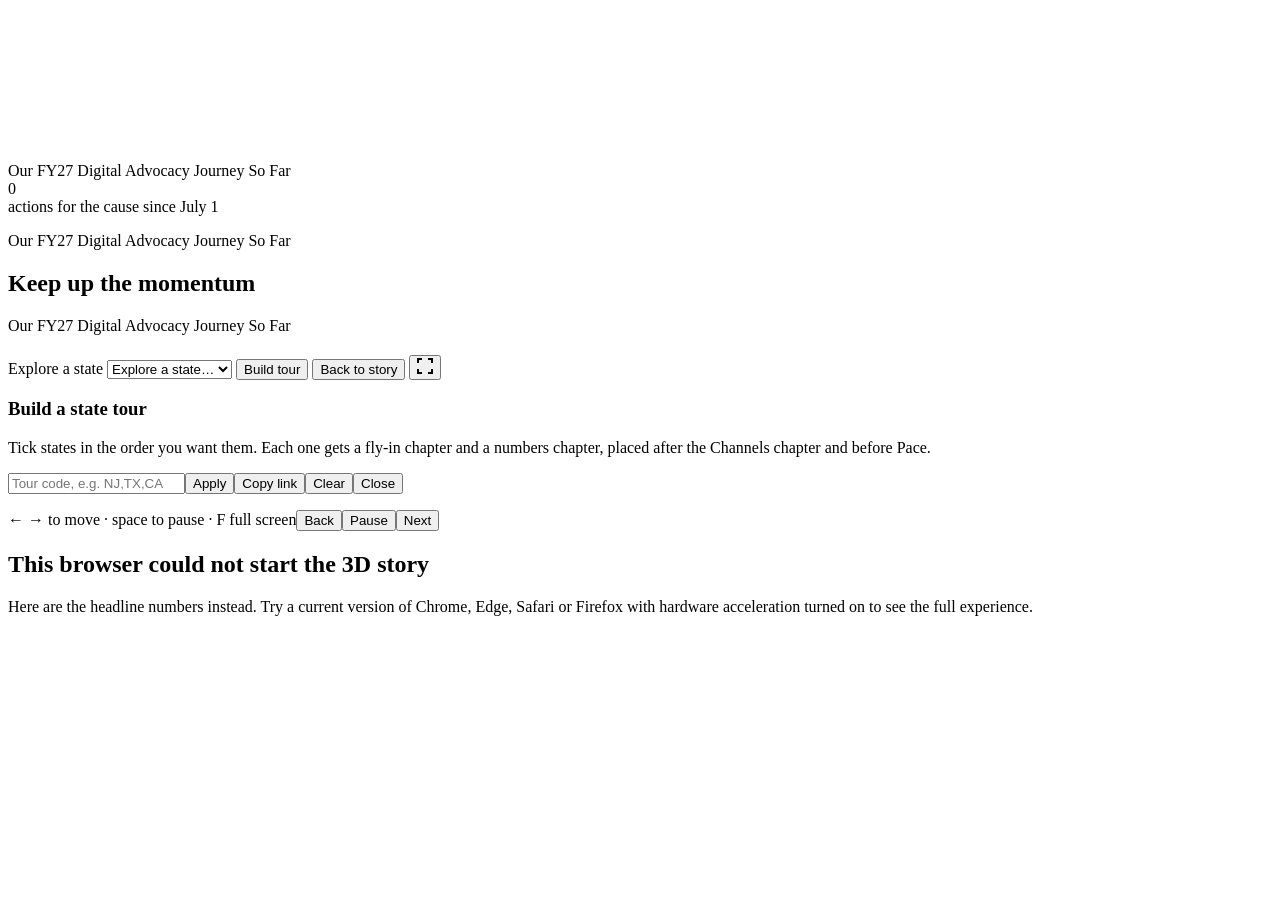
<file: src/template.html>
<!doctype html>
<html lang="en">
<head>
<meta charset="utf-8">
<meta name="viewport" content="width=device-width,initial-scale=1,viewport-fit=cover">
<title>FY27 Advocacy Journey</title>
<meta name="description" content="A cinematic 3D data story of the Alzheimer's Association FY27 digital advocacy results so far.">
<style>
/*@@FONTS@@*/
/*@@CSS@@*/
</style>
</head>
<body class="cinema">

<canvas id="c" aria-label="Cinematic 3D story of FY27 grassroots advocacy"></canvas>
<div id="labels" aria-hidden="true"></div>

<div class="bar t" aria-hidden="true"></div>
<div class="bar b" aria-hidden="true"></div>

<section class="ovl" id="cold" aria-live="polite"><div class="inner"><div class="t1">Our FY27 Digital Advocacy Journey So Far</div><div class="bignum" id="coldNum">0</div><div class="biglab" id="coldLab">actions for the cause since July 1</div><div class="bigline" id="coldLine"></div></div></section>
<section class="ovl" id="stTitle" aria-live="polite"><div class="inner"><div class="nm" id="stName"></div><div class="rule"></div><div class="sb" id="stSub"></div></div></section>
<section class="ovl" id="chapter" aria-hidden="true"><div class="inner"><div class="num" id="chNum"></div><div class="name" id="chName"></div><div class="rule"></div></div></section>
<section id="hero" aria-live="polite"><div class="n" id="heroNum"></div><div class="l" id="heroLab"></div></section>
<section class="ovl" id="finale"><div class="inner"><p class="eyebrow">Our FY27 Digital Advocacy Journey So Far</p><h1>Keep up the momentum</h1><div class="row" id="finRow"></div><p class="cta" id="finCta"></p></div></section>

<header id="top">
  <div class="brand"><span class="mark" aria-hidden="true"></span><div class="txt"><p class="eyebrow">Our FY27 Digital Advocacy Journey So Far</p><p id="kicker"></p><h2 id="sceneTitle"></h2></div></div>
  <div id="pick">
    <label for="stateSel" class="sr">Explore a state</label>
    <select id="stateSel"><option value="">Explore a state…</option></select>
    <button type="button" id="tourBtn" class="ghost">Build tour</button>
    <button type="button" id="backBtn">Back to story</button>
    <button type="button" id="fsBtn" class="ghost icon" aria-label="Full screen" title="Full screen (F)"><svg width="16" height="16" viewBox="0 0 16 16" aria-hidden="true"><path d="M1 5V1h4M11 1h4v4M15 11v4h-4M5 15H1v-4" fill="none" stroke="currentColor" stroke-width="2"/></svg></button>
  </div>
</header>

<section id="tourPanel" aria-label="Build a state tour">
  <h3>Build a state tour</h3>
  <p>Tick states in the order you want them. Each one gets a fly-in chapter and a numbers chapter, placed after the Channels chapter and before Pace.</p>
  <div id="tourGrid"></div>
  <p id="tourOrder"></p>
  <div id="tourRow"><input id="tourCode" type="text" spellcheck="false" aria-label="Tour code" placeholder="Tour code, e.g. NJ,TX,CA"><button type="button" id="tourApply">Apply</button><button type="button" id="tourCopy" class="ghost">Copy link</button><button type="button" id="tourClear" class="ghost">Clear</button><button type="button" id="tourClose" class="ghost">Close</button></div>
  <div id="tourMsg"></div>
</section>

<section id="stat" aria-live="polite">
  <div id="statLbl"></div>
  <div id="statBig"></div>
  <div id="statSub"></div>
  <div class="lg" id="statLg"></div>
</section>

<footer id="bottom">
  <p id="caption" aria-live="polite"></p>
  <div id="ctl">
    <div id="progress" aria-hidden="true"></div>
    <div id="btns"><span id="hint">← → to move · space to pause · F full screen</span><button type="button" id="prevBtn" class="ghost">Back</button><button type="button" id="pauseBtn" class="ghost">Pause</button><button type="button" id="nextBtn">Next</button></div>
  </div>
</footer>

<section id="fallback" aria-live="polite"><div class="wrap"><h2>This browser could not start the 3D story</h2><p>Here are the headline numbers instead. Try a current version of Chrome, Edge, Safari or Firefox with hardware acceleration turned on to see the full experience.</p><div class="grid" id="fbGrid"></div></div></section>

<script type="application/json" id="data">/*@@DATA@@*/</script>
<script type="application/json" id="geo">/*@@GEO@@*/</script>
<script type="application/json" id="meta">/*@@META@@*/</script>
<script>/*@@THREE@@*/</script>
<script>/*@@POST@@*/</script>
<script>/*@@STATES@@*/</script>
<script>/*@@APP@@*/</script>
</body>
</html>
</file>
